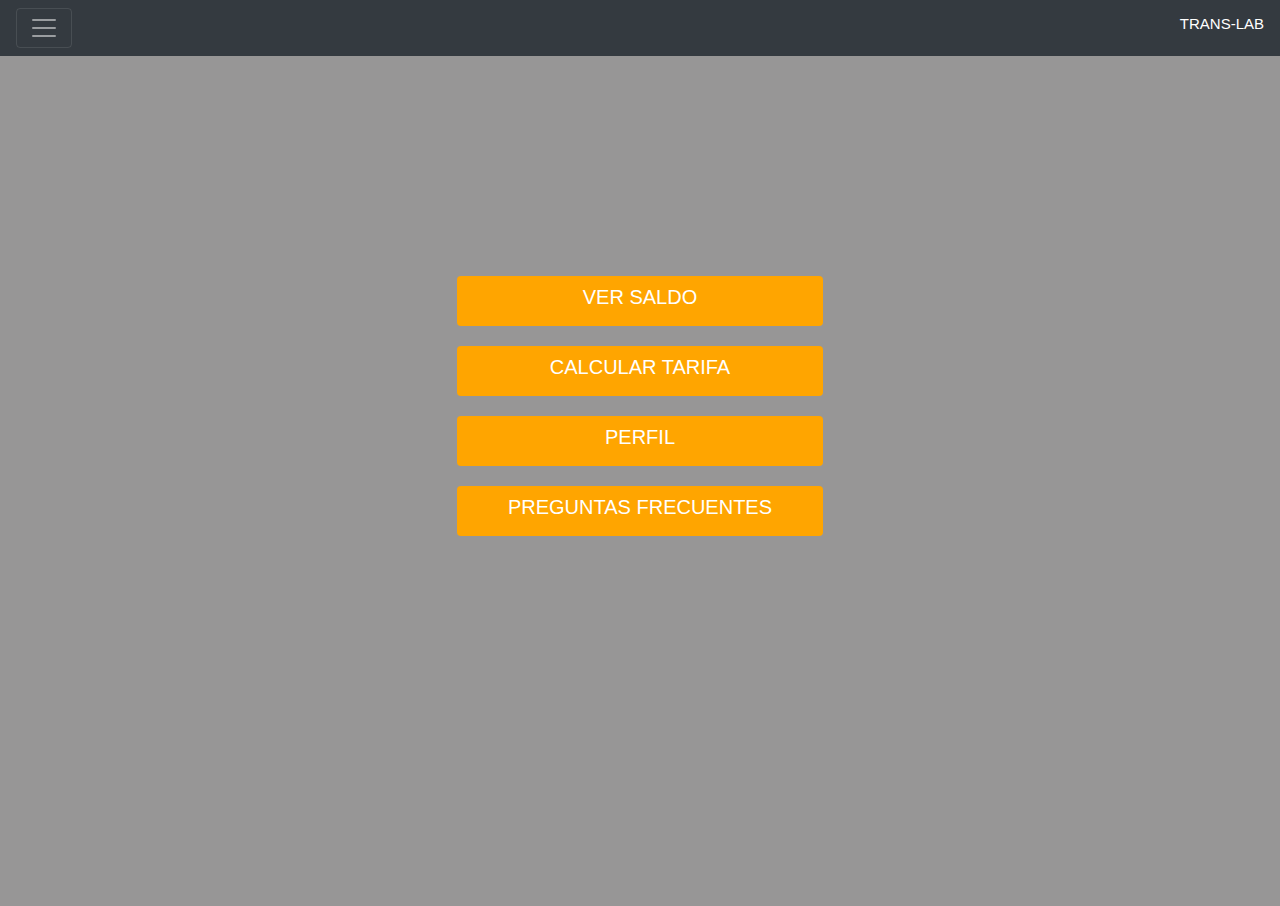
<file: home.html>
<head>
  <meta charset="utf-8">
  <meta name="viewport" content="width=device-width, initial-scale=1.0, maximum-scale=1.0">
  <title>TRANS-LAB</title>
  <!-- link carpeta bootstap -->
  <link rel="stylesheet" href="css/bootstrap.css">
  <!-- link estilo css -->
  <link rel="stylesheet" href="css/style.css" />
  <!-- link icono -->
  <link rel="stylesheet" href="https://use.fontawesome.com/releases/v5.0.13/css/all.css" integrity="sha384-DNOHZ68U8hZfKXOrtjWvjxusGo9WQnrNx2sqG0tfsghAvtVlRW3tvkXWZh58N9jp"
    crossorigin="anonymous">
</head>

<body class= "bodyHome">
  <!-- Seccion COMPLETE menu aparece luego de LOGIN -->

     <!-- comienzo menu -->
    <section class="menu">
        
        <!-- comienzo row -->
        <div class="row">
          <!-- comienzo menu -->
          <div class="col-sm-12">
              <nav class="navbar navbar-dark bg-dark">
                  <button class="navbar-toggler" type="button" data-toggle="collapse" data-target="#navbarToggleExternalContent" aria-controls="navbarToggleExternalContent"
                    aria-expanded="false" aria-label="Toggle navigation">
                    <span class="navbar-toggler-icon"></span>
                  </button>
                  <h2>TRANS-LAB</h2>
                </nav>
            <div class="pos-f-t">
              <div class="collapse" id="navbarToggleExternalContent">
                <div class="bg-dark p-4">
                  <ul class="nav flex-column">
                    <!-- Ver Saldo-->
                    <li class="nav-item">
                      <a class="nav-link" href="versaldo.html">
                        <i class="fas fa-dollar-sign"> </i> Ver Saldo</a>
                    </li>
                    <!-- Calcular Tarifa -->
                    <li class="nav-item">
                      <a class="nav-link" href="calculartarifa.html">
                        <i class="fas fa-calculator"> </i> Calcular Tarifa</a>
                    </li>
                    <!-- Perfil -->
                    <li class="nav-item">
                      <a class="nav-link" href="perfil.html">
                        <i class="fas fa-user"> </i> Perfil</a>
                    </li>
                    <!-- Preguntas Frecuentes -->
                    <li class="nav-item">
                      <a class="nav-link" href="preguntasfrecuentes.html">
                        <i class="fas fa-question"> </i> Preguntas Frecuentes</a>
                    </li>
                    <!-- HOME -->
                    <li class="nav-item">
                      <a class="nav-link" href="home.html">
                        <i class="fas fa-arrow-right"></i> Home</a>
                    </li>
                  </ul>
            
              </div>
              
            </div>
          </div>
        </div>
        <!--fin menu  -->
    </section>

    <!-- espacio botones completa-->
    <section class="btnMenuTwo">
      <!-- seccion botones -->
            <!-- Boton Saldo -->
      <div class="row btnOne btnEverybody">
        <div class="col-sm-4"></div>
        <div class="col-sm-4">
            <a class=btn href="versaldo.html" type="dashboard" id="menuTwo">VER SALDO</a>
        </div>
        <div class="col-sm-4"></div>
      </div>
      <!-- Boton Calcular tarifa -->
      <div class="row btnEverybody">
        <div class="col-sm"></div>
        <div class="col-sm">
            <a class=btn href="calculartarifa.html" type="dashboard" id="menuTwo" >CALCULAR TARIFA </a>
        </div>
        <div class="col-sm"></div>
      </div>
      <!-- Boton Perfil -->
      <div class="row btnEverybody">
        <div class="col-sm"></div>
        <div class="col-sm">
            <a class=btn href="perfil.html" type="dashboard" id="menuTwo" >PERFIL</a>
        </div>
        <div class="col-sm"></div>
      </div>
      <!-- Boton Perfil -->
      <div class="row btnEverybody">
        <div class="col-sm"></div>
        <div class="col-sm">
            <a class=btn href="preguntasfrecuentes.html" type="dashboard" id="menuTwo" > PREGUNTAS FRECUENTES </a>
        </div>
        <div class="col-sm"></div>
      </div>
    
    </section>





  <!-- Link bootstraps -->
  <script src="https://code.jquery.com/jquery-3.3.1.js" integrity="sha256-2Kok7MbOyxpgUVvAk/HJ2jigOSYS2auK4Pfzbm7uH60=" crossorigin="anonymous"></script>
  <script src="https://cdnjs.cloudflare.com/ajax/libs/popper.js/1.14.3/umd/popper.min.js" integrity="sha384-ZMP7rVo3mIykV+2+9J3UJ46jBk0WLaUAdn689aCwoqbBJiSnjAK/l8WvCWPIPm49"
    crossorigin="anonymous"></script>
  <script src="https://stackpath.bootstrapcdn.com/bootstrap/4.1.1/js/bootstrap.min.js" integrity="sha384-smHYKdLADwkXOn1EmN1qk/HfnUcbVRZyYmZ4qpPea6sjB/pTJ0euyQp0Mk8ck+5T"
    crossorigin="anonymous"></script>
  <!-- link JS -->
  <script src="js/main.js"></script>

</body>

</html>
</file>
<file: css/style.css>
/*contenedor inicio*/
.startLogin{
  background-color: rgb(80, 79, 79);
  height: 650px;  
}

/*LOGO*/
.imgLogo{
  text-align: center;
}
#logo{
text-align: center;
width: 200px;
margin-top:40px;
margin-bottom: 40px;
}
h1{
  text-align: center;
  color: orange;
  font-size: 30px;
  }
/*Login*/
.btn-primary{
  width: 100%;
  background-color: orange;
  border: none;
  color:rgb(80, 79, 79);
  margin-top: 20px;
}
/*PARA EL MSJE DE CONTRASEÑA INVALIDA*/
#incorrectPassword{
  color: orange;
  text-align: center;
}

/*menu HOME*/
.bodyHome{
  background-color:  rgb(151, 150, 150);
}
.btnMenuTwo{
  background-color: rgb(151, 150, 150);
  width: 100%;
  height: 650px;
  }
h2{
  color:white;
  font-size: 15px;
  text-align: center;
}
.nav-link{
  color:white;
}
.btnEverybody{
text-align: center;
}
#menuTwo{
  width: 90%;
  text-align: center;
  background-color: orange;
  border: none;
  margin-top: 20px;
  height: 50px;
  color: white;
  font-size: 20px;
}
.btnOne{
margin-top: 200px;
 }


/*PERFIL*/
.bodyPerfil{
  background-color:  rgb(151, 150, 150);
}
.profile{
  background-color: orange;
  height: 200px;
}
.profileIcon{
text-align: center;
}
#profileImg{
margin-top: 15px;
width: 170px;
}
</file>
